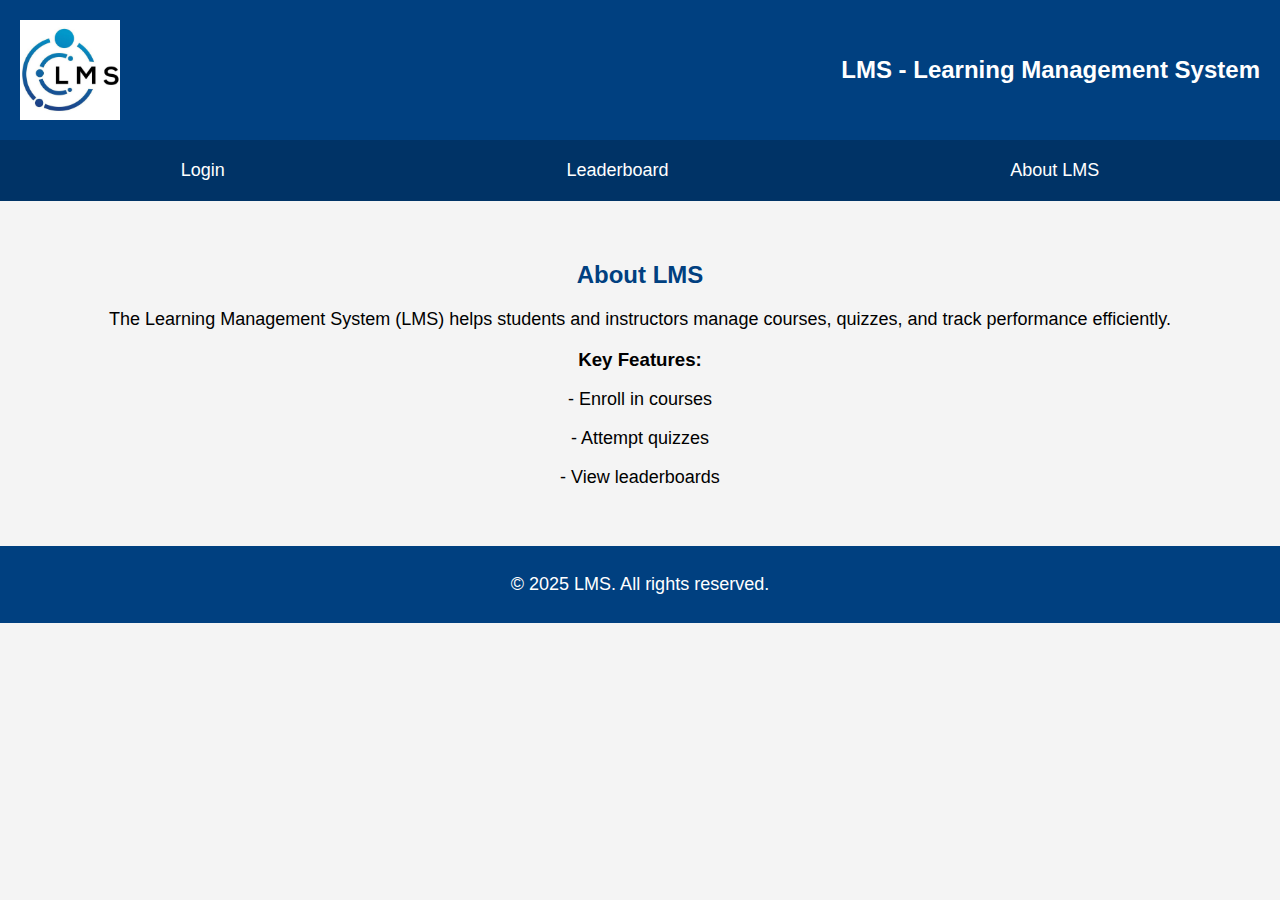
<file: index.html>
<!-- Mamoon Khan: 30223013
Aadil Bashir: 30213437  -->

<!DOCTYPE html>
<html lang="en">
<head>
    <meta charset="UTF-8">
    <meta name="viewport" content="width=device-width, initial-scale=1.0">
    <title>LMS Homepage</title>
    <link rel="stylesheet" type="text/css" href="styles.css">
</head>
<body>
    <header>
        <img src="logo.jpg" alt="LMS Logo" style="width: 100px; height: 100px;">
        <h1>LMS - Learning Management System</h1>
    </header>

    <div>
        <nav>
            <a href="login.html">Login</a> 
            <a href="leaderboard.html">Leaderboard</a> 
            <a href="#about">About LMS</a>
        </nav>
    </div>

    <main class="index">
        <section id="about">
            <h2>About LMS</h2>
            <p>The Learning Management System (LMS) helps students and instructors manage courses, quizzes, and track performance efficiently.</p>
            <h3>Key Features:</h3>
            <div>
                <p>- Enroll in courses</p>
                <p>- Attempt quizzes</p>
                <p>- View leaderboards</p>
            </div>
        </section>
    </main>

    <footer>
        <p>&copy; 2025 LMS. All rights reserved.</p>
    </footer>
</body>
</html>
</file>
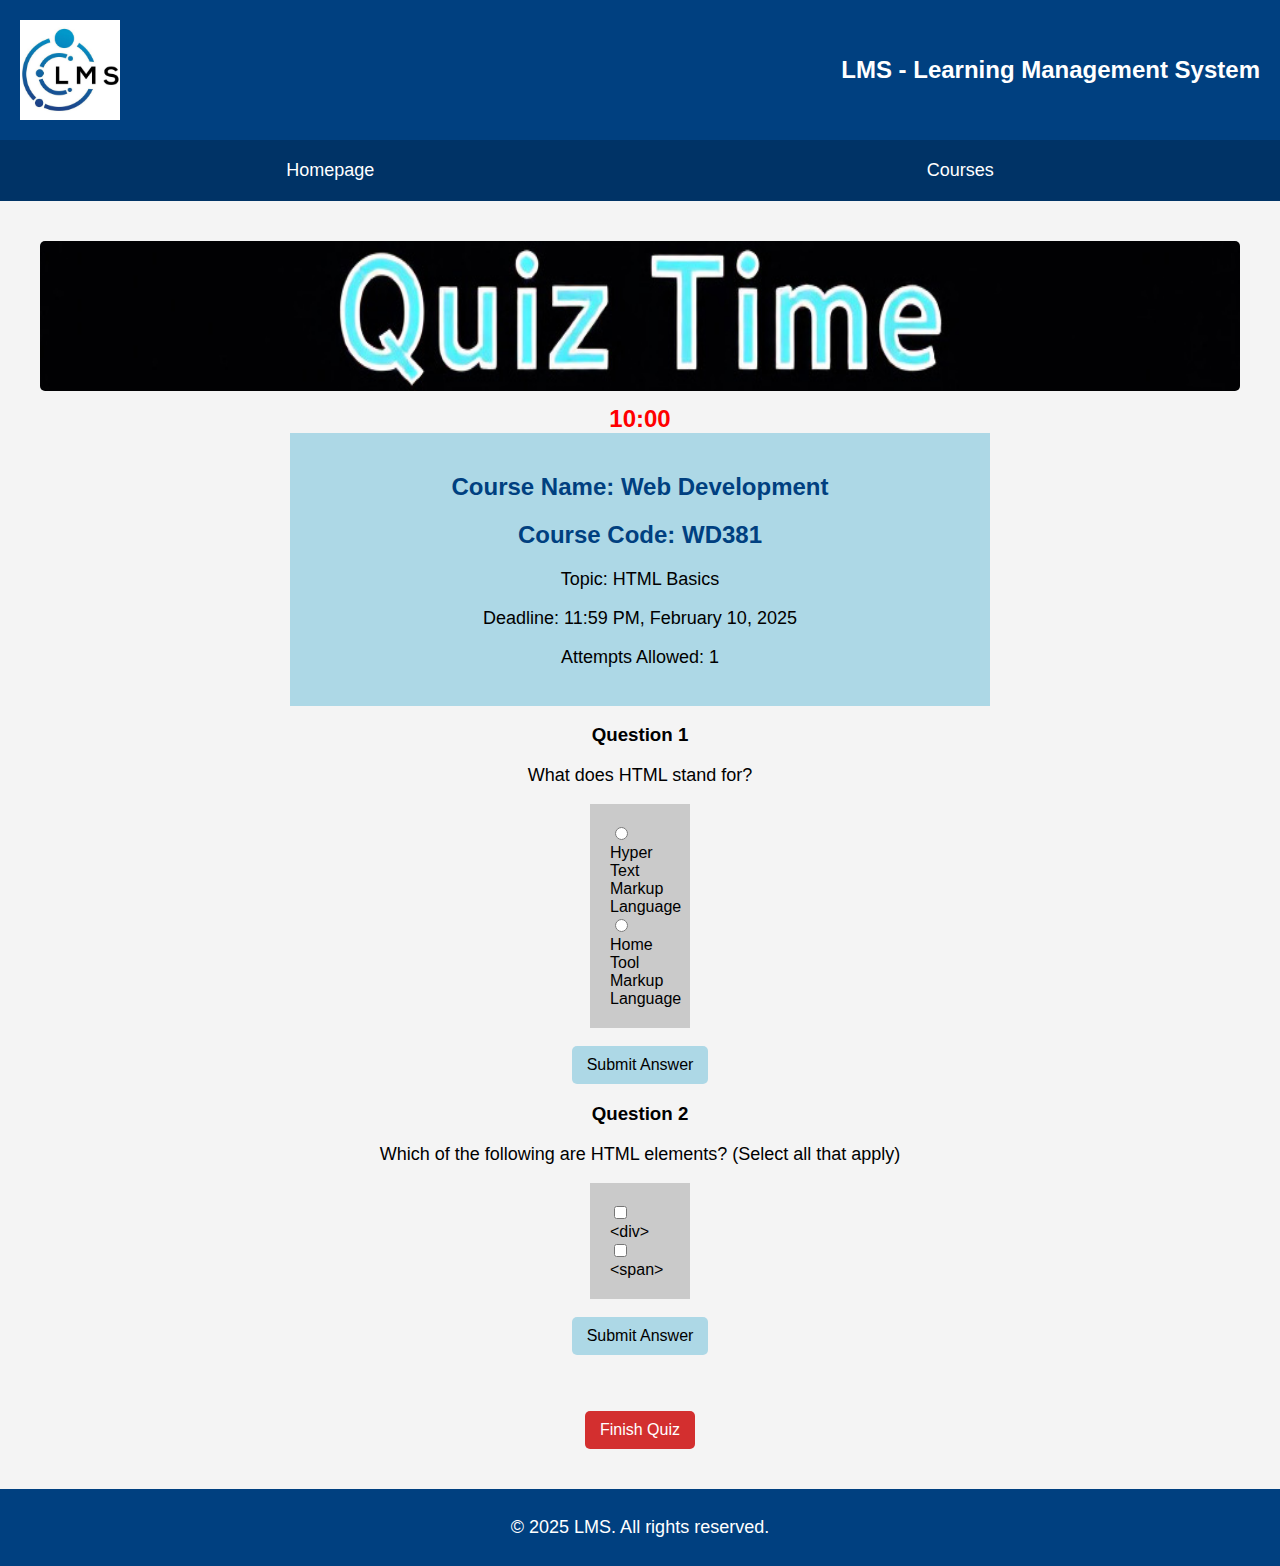
<file: attempt_quiz.html>
<!DOCTYPE html>
<html lang="en">
<head>
    <meta charset="UTF-8">
    <meta name="viewport" content="width=device-width, initial-scale=1.0">
    <title>Attempt Quiz - LMS</title>
    <link rel="stylesheet" type="text/css" href="styles.css">
</head>
<body>
    <header>
        <img src="logo.jpg" alt="LMS Logo" style="width: 100px; height: 100px;">
        <h1>LMS - Learning Management System</h1>
    </header>
    <div>
        <nav>
            <a href="index.html">Homepage</a>
            <a href="course_view.html">Courses</a> 
        </nav>
    </div>
    <main class="attemptquiz">
        <img src="banner.jpg" alt="Quiz Banner" style="width: 100%;">

        <!-- Timer Display -->
        <div id="quiz-timer" style="font-size: 24px; font-weight: bold; color: red; text-align: center; margin-top: 10px;"></div>

        <div class="quizdetails">
            <h2>Course Name: Web Development</h2>
            <h2>Course Code: WD381</h2>
            <p>Topic: HTML Basics</p>
            <p>Deadline: 11:59 PM, February 10, 2025</p>
            <p>Attempts Allowed: 1</p>
        </div>

        <form id="quiz-form">
            <h3>Question 1</h3>
            <p>What does HTML stand for?</p>
            <div class="Qs">
                <label><input type="radio" name="q1" value="Hyper Text Markup Language"> Hyper Text Markup Language</label><br>
                <label><input type="radio" name="q1" value="Home Tool Markup Language"> Home Tool Markup Language</label><br>
            </div>
            <br>
            <button type="button" class="ans" id="submit-q1">Submit Answer</button>

            <h3>Question 2</h3>
            <p>Which of the following are HTML elements? (Select all that apply)</p>
            <div class="Qs">
                <label><input type="checkbox" name="q2" value="<div>"> &lt;div&gt;</label><br>
                <label><input type="checkbox" name="q2" value="<span>"> &lt;span&gt;</label><br>
            </div>
            <br>
            <button type="button" class="ans" id="submit-q2">Submit Answer</button>
        </form>

        <p id="quiz-result" style="font-size: 20px; font-weight: bold; color: green; text-align: center;"></p>

        <br><br>
        <button class="FinQz" id="finish-quiz">Finish Quiz</button>
    </main>
    <footer>
        <p>&copy; 2025 LMS. All rights reserved.</p>
    </footer>

    <!-- JavaScript -->
   
    <script>
        document.addEventListener("DOMContentLoaded", function () {
            // Timer Logic
            let timeLeft = 600;
            const timerElement = document.getElementById("quiz-timer");
            timerElement.textContent = formatTime(timeLeft);
    
            const timer = setInterval(() => {
                timeLeft--;
                timerElement.textContent = formatTime(timeLeft);
                if (timeLeft <= 0) {
                    clearInterval(timer);
                    alert("Time's up! Redirecting to leaderboard...");
                    window.location.href = "leaderboard.html";
                }
            }, 1000);
    
            function formatTime(seconds) {
                const min = Math.floor(seconds / 60);
                const sec = seconds % 60;
                return `${min}:${sec < 10 ? '0' : ''}${sec}`;
            }
    
            let score = 0;
            let q1Score = 0;
            let q2Score = 0;
            let q1Answered = false;
            let q2Answered = false;
    
            // Q1 Submission (Resets and Recalculates)
            document.getElementById("submit-q1").addEventListener("click", function () {
                const q1 = document.querySelector("input[name='q1']:checked");
                if (!q1) {
                    alert("Please select an answer for Question 1 before submitting.");
                    return;
                }
    
                // Reset previous Q1 score
                score -= q1Score;
                q1Score = 0;
    
                if (q1.value === "Hyper Text Markup Language") {
                    q1Score = 50; // Correct answer gives 50 points
                }
    
                score += q1Score;
                q1Answered = true;
                alert("Question 1 submitted!");
            });
    
            // Q2 Submission (Resets and Recalculates)
            document.getElementById("submit-q2").addEventListener("click", function () {
                if (!q1Answered) {
                    alert("You must answer and submit Question 1 before submitting Question 2.");
                    return;
                }
    
                const q2 = document.querySelectorAll("input[name='q2']:checked");
    
                if (q2.length === 0) {
                    alert("Please select at least one answer for Question 2 before submitting.");
                    return;
                }
    
                // Reset previous Q2 score
                score -= q2Score;
                q2Score = 0;
    
                // Define correct answers
                const correctAnswers = new Set(["<div>", "<span>"]);
                const selectedAnswers = new Set(Array.from(q2).map(option => option.value));
    
                // If extra incorrect options are selected, give 0 points
                if (selectedAnswers.size > correctAnswers.size) {
                    q2Score = 0;
                } else {
                    selectedAnswers.forEach(answer => {
                        if (correctAnswers.has(answer)) {
                            q2Score += 25;
                        }
                    });
                }
    
                score += q2Score;
                q2Answered = true;
    
                // Display Final Score
                document.getElementById("quiz-result").textContent = `Final Score: ${score}/100`;
                alert("Final score displayed!");
            });
    
            // Finish Quiz (Only Redirect if Both Questions Were Answered)
            document.getElementById("finish-quiz").addEventListener("click", function () {
                if (!q1Answered || !q2Answered) {
                    alert("You must answer and submit all questions before finishing the quiz.");
                    return;
                }
                window.location.href = "leaderboard.html";
            });
        });
        
        // instructions were not clear on exact reuirments, so we chose when rediection occured and when alert mesaages popped up by ourselves.
    </script>
    

    
</body>
</html>
</file>
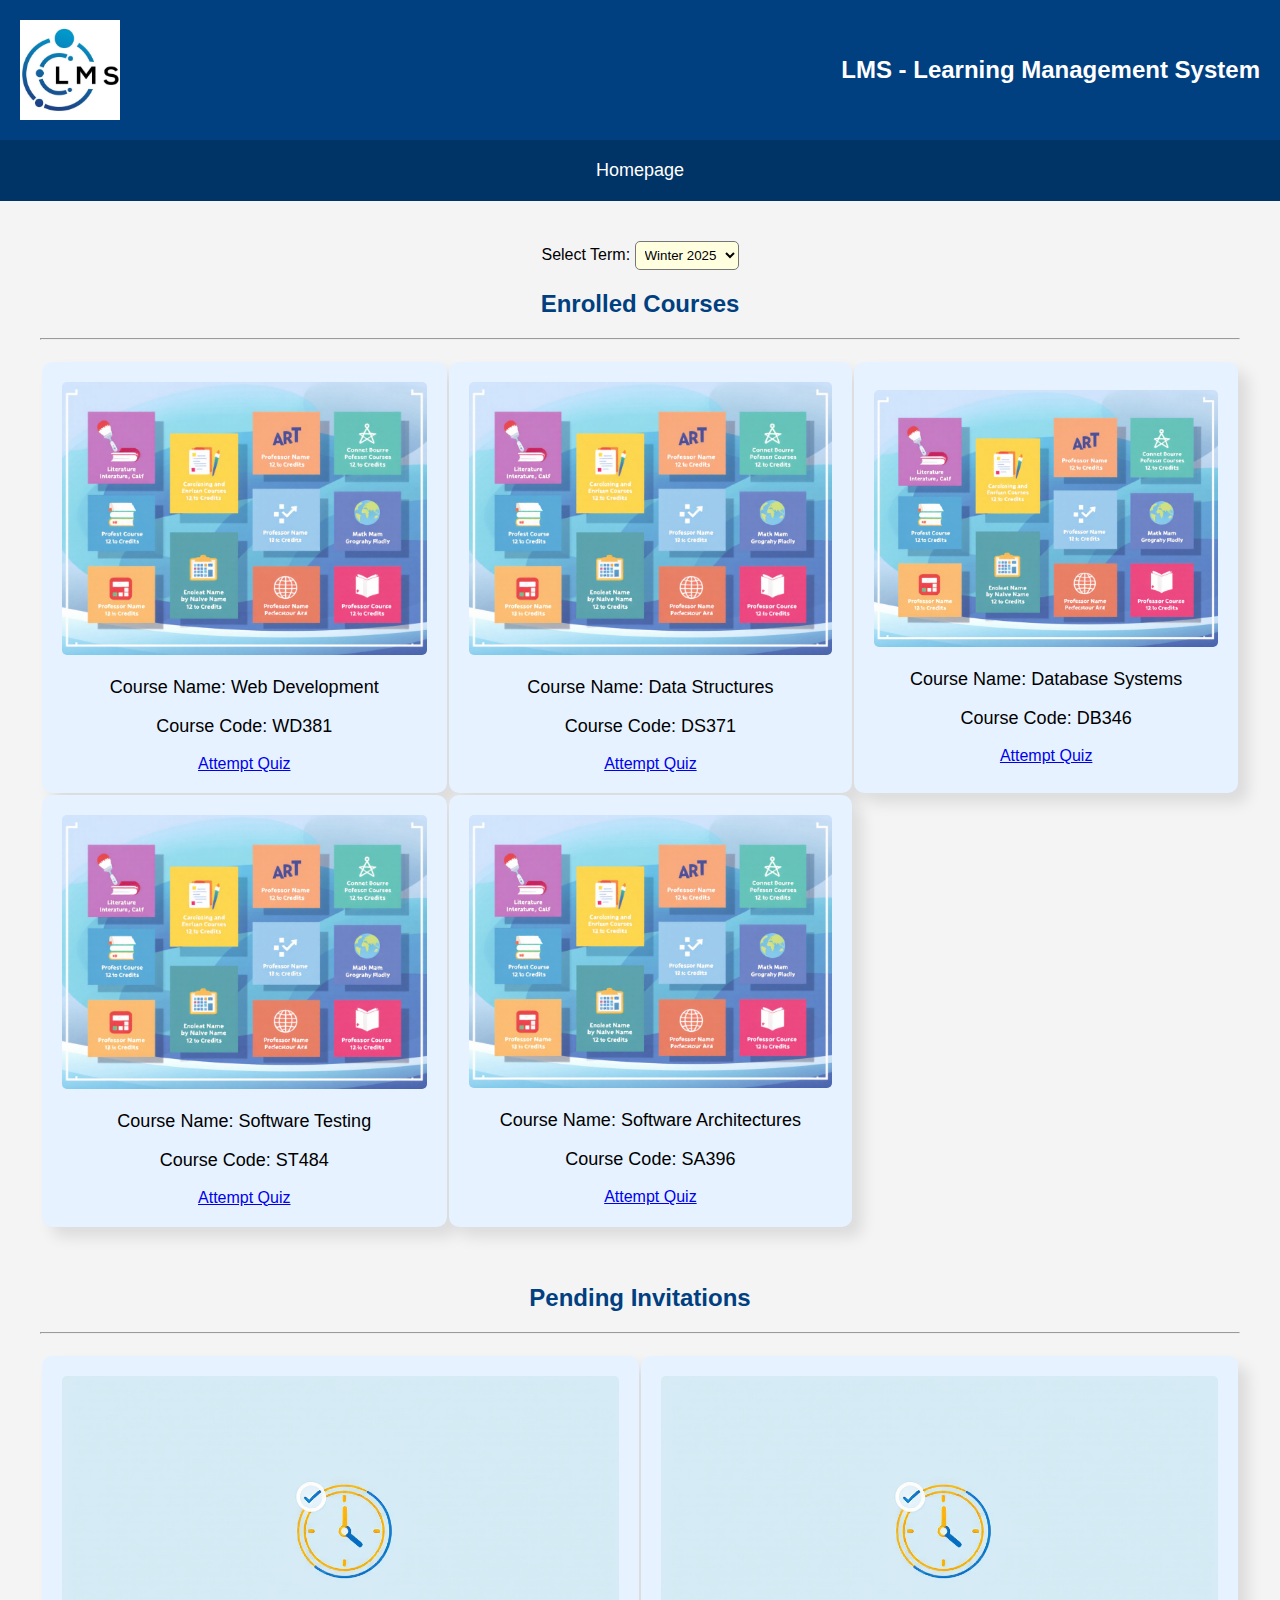
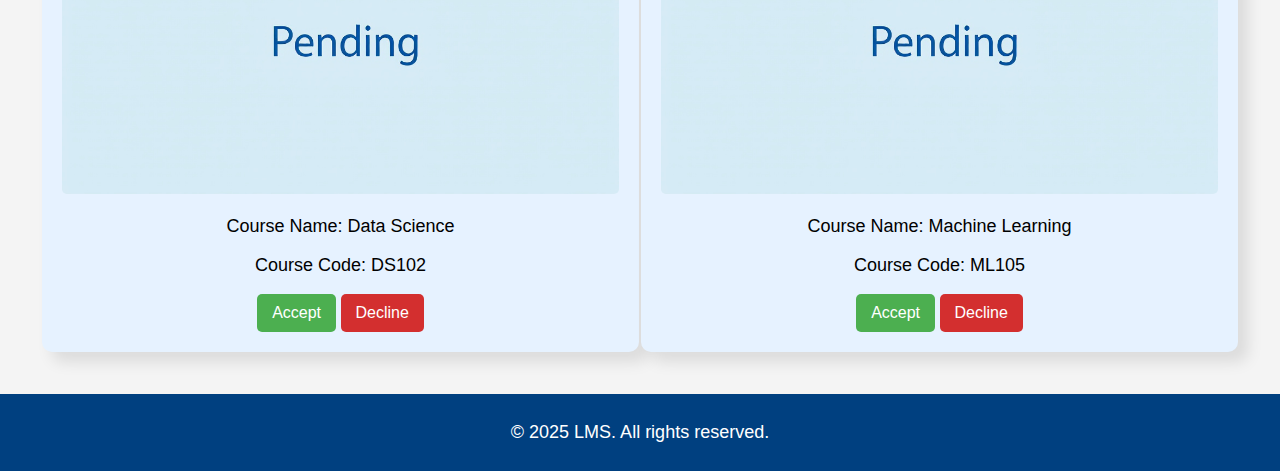
<file: course_view.html>
<!DOCTYPE html>
<html lang="en">
<head>
    <meta charset="UTF-8">
    <meta name="viewport" content="width=device-width, initial-scale=1.0">
    <title>Course View - LMS</title>
    <link rel="stylesheet" type="text/css" href="styles.css">
</head>
<body>
    <header>
        <img src="logo.jpg" alt="LMS Logo" style="width: 100px; height: 100px;">
        <h1>LMS - Learning Management System</h1>
    </header>
    <div>
        <nav>
            <a href="index.html">Homepage</a>
        </nav>
    </div>
    
    <main class="courseview">
        <label for="term">Select Term:</label>
        <select id="term" name="term">
            <option value="Winter 2025">Winter 2025</option>
            <option value="Winter 2024">Winter 2024</option>
            <option value="Fall 2025">Fall 2025</option>
            <option value="Fall 2024">Fall 2024</option>
        </select>
        
        <section class="Enrolled">
			<!-- Courses in which the student is enrolled -->
            <!-- Display Course 1, 2, and 3 in the same line -->
            <h2>Enrolled Courses</h2>
            <hr>
            <table class="cv">
				<tr>
					<td>
						<div>
                            <img src="course1.jpg" alt="Course 1">
                            <p>Course Name: Web Development</p>
                            <p>Course Code: WD381</p>
                            <a href="attempt_quiz.html">Attempt Quiz</a>
                        </div>
					</td>
					<td>
						<div>
                            <img src="course1.jpg" alt="Course 1">
                            <p>Course Name: Data Structures</p>
                            <p>Course Code: DS371</p>
                            <a href="attempt_quiz.html">Attempt Quiz</a>
                        </div>
					</td>
                    <td>
						<div>
                            <img src="course1.jpg" alt="Course 1">
                            <p>Course Name: Database Systems</p>
                            <p>Course Code: DB346</p>
                            <a href="attempt_quiz.html">Attempt Quiz</a>
                        </div>
					</td>
				</tr>
				<!-- Display Course 4 and 5 in the same line -->
				<tr>
					<td>
						<div>
                            <img src="course1.jpg" alt="Course 1">
                            <p>Course Name: Software Testing</p>
                            <p>Course Code: ST484</p>
                            <a href="attempt_quiz.html">Attempt Quiz</a>
                        </div>
					</td>
					<td>
						<div>
                            <img src="course1.jpg" alt="Course 1">
                            <p>Course Name: Software Architectures</p>
                            <p>Course Code: SA396</p>
                            <a href="attempt_quiz.html">Attempt Quiz</a>
                        </div>
					</td>
				</tr>
            </table> 
        </section>
        
        <div>
        </div>
        <br>
        <br>
        <section class="Pending">
			<!-- Courses in which the student is enrolled -->
            <!-- Display Course 1, 2, and 3 in the same line -->
            <h2>Pending Invitations</h2>
            <hr>
            <table class="cv">
				<tr>
					<td>
                        <div>
                            <img src="course2.jpg" alt="Course 2">
                            <p>Course Name: Data Science</p>
                            <p>Course Code: DS102</p>
                            <button class="accept">Accept</button>
                            <button class="decline">Decline</button>
                        </div>
                    </td> 
                    <td>
                        <div>
                            <img src="course2.jpg" alt="Course 2">
                            <p>Course Name: Machine Learning</p>
                            <p>Course Code: ML105</p>
                            <button class="accept">Accept</button>
                            <button class="decline">Decline</button>
                        </div>
                    </td> 
                </tr>
            </table>
        </section>
    </main>
    <footer>
        <p>&copy; 2025 LMS. All rights reserved.</p>
    </footer>

    <!-- ####################### Add JavaScript functionality to handle course enrollment, hover effects, and pending invitations ####################### -->
    <script>
        document.addEventListener("DOMContentLoaded", function () {
            // Course Enrollment Handling
            const pendingCourses = document.querySelectorAll(".Pending .cv td");
            pendingCourses.forEach((course) => {
                const acceptBtn = course.querySelector(".accept");
                const declineBtn = course.querySelector(".decline");
    
                acceptBtn.addEventListener("click", function () {
                    moveToEnrolled(course);
                });
    
                declineBtn.addEventListener("click", function () {
                    course.remove(); // Remove course if declined
                });
            });
    
            function moveToEnrolled(course) {
                const enrolledSection = document.querySelector(".Enrolled .cv");
    
                // Change course image from pending to enrolled version
                const courseImage = course.querySelector("img");
                if (courseImage.src.includes("course2.jpg")) {
                    courseImage.src = "course1.jpg";
                }
    
                enrolledSection.appendChild(course);
                course.querySelector(".accept").remove();
                course.querySelector(".decline").remove();
            }
    
            // Handle Hover Effect (Ensuring it works)
            const courseTiles = document.querySelectorAll(".cv td div"); // Selects all course containers
            courseTiles.forEach((tile) => {
                tile.addEventListener("mouseover", function () {
                    tile.style.backgroundColor = "#ffffff"; // Change on hover
                });
    
                tile.addEventListener("mouseout", function () {
                    tile.style.backgroundColor = ""; // Reset background
                });
            });
        });
    </script>
    
    
</body>
</html>
</file>
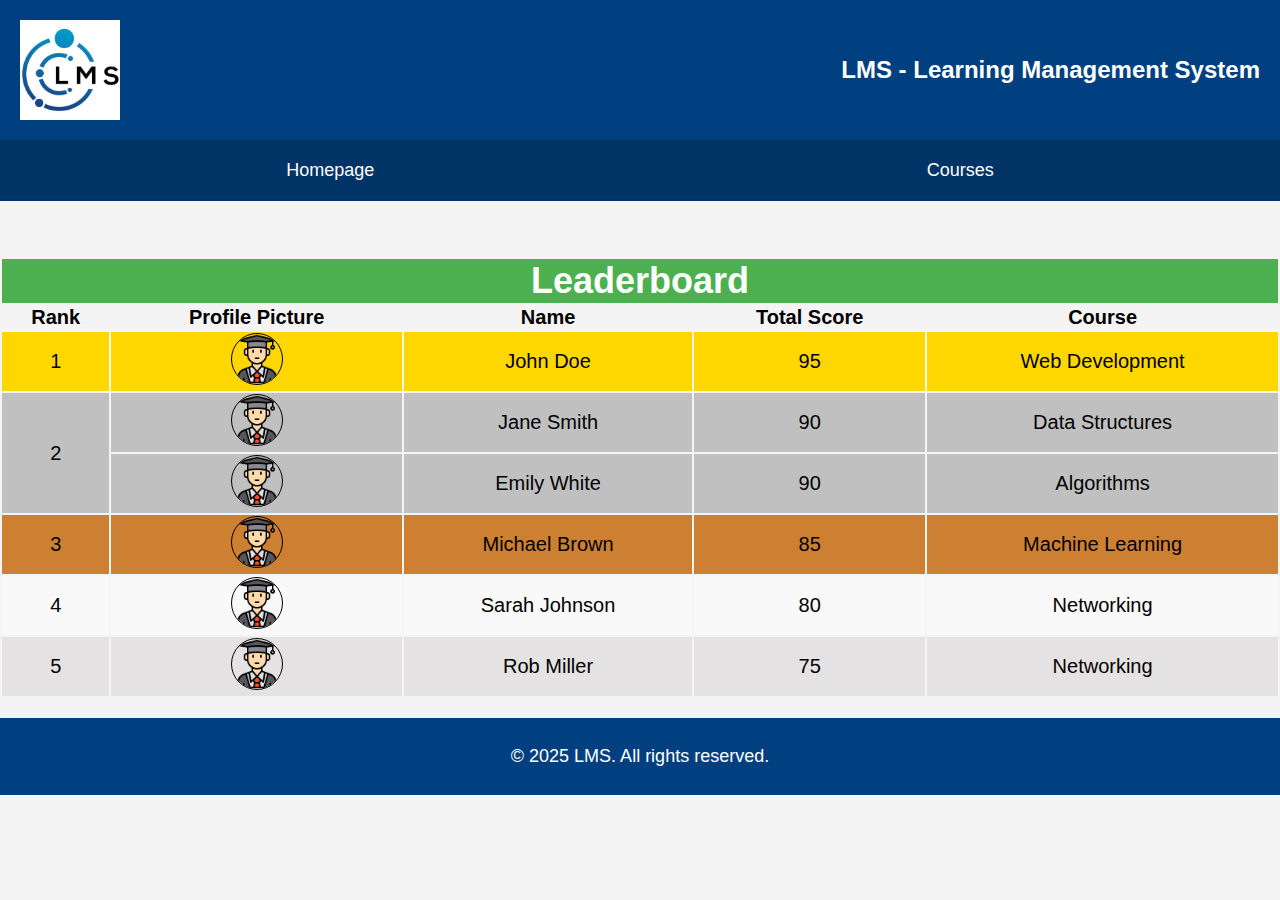
<file: leaderboard.html>
<!DOCTYPE html>
<html lang="en">
<head>
    <meta charset="UTF-8">
    <meta name="viewport" content="width=device-width, initial-scale=1.0">
    <title>Leaderboard - LMS</title>
    <link rel="stylesheet" type="text/css" href="styles.css">
</head>
<body>
    <header>
        <img src="logo.jpg" alt="LMS Logo" style="width: 100px; height: 100px;">
        <h1>LMS - Learning Management System</h1>        
    </header>

    <div>
        <nav>
            <a href="index.html">Homepage</a>
            <a href="course_view.html">Courses</a> 
        </nav>
    </div>

    <main class="leaderboard">
        <br>
        <br>
        <table class="leadertab">
            <tr class="heading">
                <th colspan="5">Leaderboard</th>
            </tr>
            <tr>
                <th>Rank</th>
                <th>Profile Picture</th>
                <th>Name</th>
                <th>Total Score</th>
                <th>Course</th>
            </tr>
            <tr class="first">
                <td>1</td>
                <td><img src="student.png" alt="Profile Picture" style="width: 50px; height: 50px;"></td>
                <td>John Doe</td>
                <td>95</td>
                <td>Web Development</td>
            </tr>
            <tr class="second">
                <td rowspan="2">2</td>
                <td><img src="student.png" alt="Profile Picture" style="width: 50px; height: 50px;"></td>
                <td>Jane Smith</td>
                <td>90</td>
                <td>Data Structures</td>
            </tr>
            <tr class="second">
                <td><img src="student.png" alt="Profile Picture" style="width: 50px; height: 50px;"></td>
                <td>Emily White</td>
                <td>90</td>
                <td>Algorithms</td>
            </tr>
            <tr class="third">
                <td>3</td>
                <td><img src="student.png" alt="Profile Picture" style="width: 50px; height: 50px;"></td>
                <td>Michael Brown</td>
                <td>85</td>
                <td>Machine Learning</td>
            </tr>
            <tr class="odd">
                <td>4</td>
                <td><img src="student.png" alt="Profile Picture" style="width: 50px; height: 50px;"></td>
                <td>Sarah Johnson</td>
                <td>80</td>
                <td>Networking</td>
            </tr>
            <tr class="even">
                <td>5</td>
                <td><img src="student.png" alt="Profile Picture" style="width: 50px; height: 50px;"></td>
                <td>Rob Miller</td>
                <td>75</td>
                <td>Networking</td>
            </tr>
        </table>
    </main>

    <footer>
        <p>&copy; 2025 LMS. All rights reserved.</p>
    </footer>
</body>
</html>
</file>
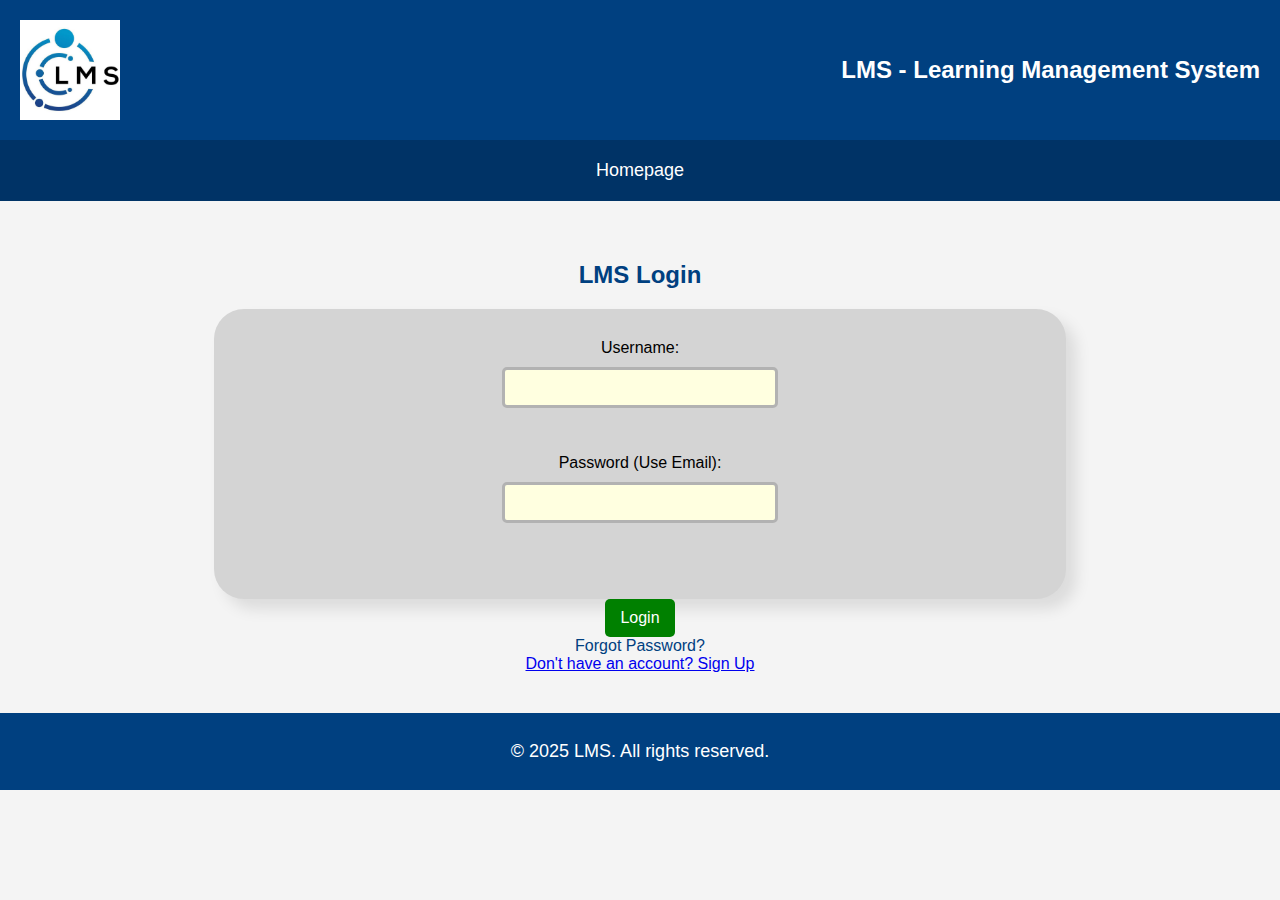
<file: login.html>
<!DOCTYPE html>
<html lang="en">
<head>
    <meta charset="UTF-8">
    <meta name="viewport" content="width=device-width, initial-scale=1.0">
    <title>Login - LMS</title>
    <link rel="stylesheet" type="text/css" href="styles.css">
</head>
<body>
    <header>
        <img src="logo.jpg" alt="LMS Logo" style="width: 100px; height: 100px;">
        <h1>LMS - Learning Management System</h1>
    </header>
    <div>
        <nav>
            <a href="index.html">Homepage</a>
        </nav>
    </div>
    
    <main class="login">
        <h2>LMS Login</h2>
        <form id="loginForm">
            <div class="loginform">
                <label for="username">Username:</label>
                <input type="text" id="username" name="username" required><br><br>

                <label for="password">Password (Use Email):</label>
                <input type="password" id="password" name="password" required><br><br>
            </div>
            <button class="login-btn" type="submit">Login</button>
        </form> 

        <a href="#">Forgot Password?</a><br>
        <a href="signup.html">Don't have an account? Sign Up</a>

        <div id="feedbackBox" class="feedback"></div>
    </main>
    
    <footer>
        <p>&copy; 2025 LMS. All rights reserved.</p>
    </footer>

    <!-- ###################### JavaScript for API Validation ###################### -->
    <script>
        document.getElementById("loginForm").addEventListener("submit", async function(event) {
            event.preventDefault();
            let username = document.getElementById("username").value.trim();
            let password = document.getElementById("password").value.trim();
            let feedbackBox = document.getElementById("feedbackBox");
            let errors = [];

            feedbackBox.innerHTML = ""; // Clear previous messages

            try {
                let response = await fetch("https://jsonplaceholder.typicode.com/users");
                let users = await response.json();

                // Find user by username
                let user = users.find(u => u.username.toLowerCase() === username.toLowerCase());

                if (!user) {
                    errors.push("Invalid username or password!");
                } else if (user.email !== password) {
                    errors.push("Invalid username or password!");
                }

                if (errors.length > 0) {
                    feedbackBox.innerHTML = errors.join("<br>");
                    feedbackBox.style.display = "block";
                } else {
                    feedbackBox.innerHTML = "Login successful! Redirecting...";
                    feedbackBox.style.display = "block";
                    
                    setTimeout(() => { 
                        window.location.href = "course_view.html"; 
                    }, 2000);
                }
            } catch (error) {
                feedbackBox.innerHTML = "Error connecting to the server. Please try again later.";
                feedbackBox.style.display = "block";
            }
        });
    </script>
</body>
</html>
</file>
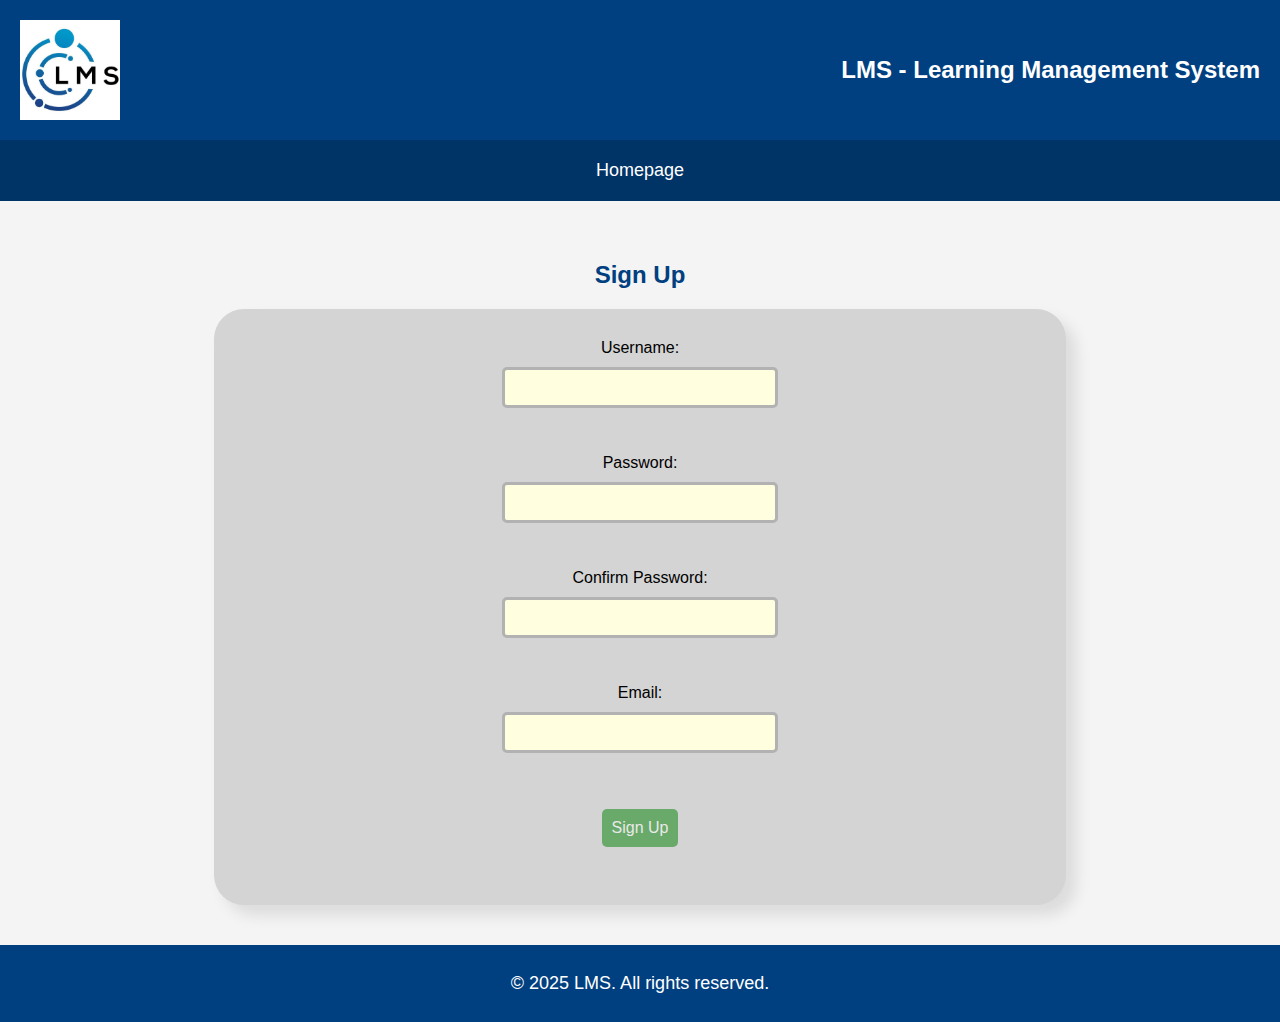
<file: signup.html>
<!DOCTYPE html>
<html lang="en">
<head>
    <meta charset="UTF-8">
    <meta name="viewport" content="width=device-width, initial-scale=1.0">
    <title>Signup</title>
    <link rel="stylesheet" type="text/css" href="styles.css">
</head>
<body>
    <header>
        <img src="logo.jpg" alt="LMS Logo" style="width: 100px; height: 100px;">
        <h1>LMS - Learning Management System</h1>
    </header>
    <div>
        <nav>
            <a href="index.html">Homepage</a>
        </nav>
    </div>
    
    <main class="login">
        <h2>Sign Up</h2>
        <form id="signupForm" class="signup">
            <label for="username">Username:</label>
            <input type="text" id="username" name="username" required><br><br>
            
            <label for="password">Password:</label>
            <input type="password" id="password" name="password" required><br><br>
            
            <label for="confirm-password">Confirm Password:</label>
            <input type="password" id="confirm-password" name="confirm-password" required><br><br>
            
            <label for="email">Email:</label>
            <input type="email" id="email" name="email" required><br><br>

            <button class="signup-btn" type="submit">Sign Up</button><br>
        </form>
        
        <!-- Messages Box -->
        <div id="feedbackBox" class="feedback"></div>
    </main>

    <footer>
        <p>&copy; 2025 LMS. All rights reserved.</p>
    </footer>

    <script>
        document.getElementById("signupForm").addEventListener("submit", function(event) {
            event.preventDefault();
            validateForm();
        });

        function showFeedback(messages) {
            const feedbackBox = document.getElementById("feedbackBox");
            feedbackBox.innerHTML = messages.join("<br>");
            feedbackBox.style.display = "block";

            // Messages box styling
            feedbackBox.style.border = "1px solid black";
            feedbackBox.style.backgroundColor = "white";
            feedbackBox.style.color = "black";
            feedbackBox.style.padding = "10px";
            feedbackBox.style.marginTop = "10px";
            feedbackBox.style.textAlign = "center";
        }

        function validateUsername() {
            let errors = [];
            let username = document.getElementById("username").value.trim();
            let regex = /^[a-zA-Z][a-zA-Z0-9-_]{2,19}$/;

            if (!regex.test(username)) {
                errors.push("Invalid username (Reason: Must start with a letter, be 3-20 characters long, and only contain letters, numbers, hyphens, and underscores).");
            }
            return errors;
        }

        function validatePassword() {
            let errors = [];
            var password = document.getElementById("password").value;
            var confirm_password = document.getElementById("confirm-password").value;

            // regex allowing special characters
            const regex = /^(?=.*[a-z])(?=.*[A-Z])(?=.*\d)(?=.*[!@#$%^&*()\-_=\+\[\]{}|;:'",.<>?/`~])[A-Za-z\d!@#$%^&*()\-_=\+\[\]{}|;:'",.<>?/`~]{8,}$/;

            if (!regex.test(password)) {
                errors.push("Invalid password. Password must be at least 8 characters long, contain at least one uppercase letter, one lowercase letter, one number, and one special character.");
            }
            if (password !== confirm_password) {
                errors.push("Passwords do not match.");
            }
            return errors;
        }


        function validateEmail() {
            let errors = [];
            let email = document.getElementById("email").value.trim();

            //  regex for domain extension 
            let regex = /^[a-zA-Z0-9._%+-]+@[a-zA-Z0-9.-]+\.[a-zA-Z]{2,}$/;

            if (!regex.test(email)) {
                errors.push("Invalid email (Reason: Must be in format username@example.com and contain a valid domain).");
            }
            return errors;
        }

        function validateForm() {
            let allErrors = [];

            allErrors = allErrors.concat(validateUsername());
            allErrors = allErrors.concat(validatePassword());
            allErrors = allErrors.concat(validateEmail());

            if (allErrors.length > 0) {
                showFeedback(allErrors);
                return;
            } else {
                showFeedback(["Signup successful! Redirecting to login..."]);
                setTimeout(() => { window.location.href = "login.html"; }, 2000);
            }
        }
    </script>
</body>
</html>
</file>
<file: styles.css>
/* Global Styles */
body {
    font-family: Arial, sans-serif;
    margin: 0;
    padding: 0;
    background-color: #f4f4f4;
}

/* Header */
header {
    background-color: #004080; /* Deep blue */
    color: white;
    padding: 20px;
    margin: 0;
    display: flex;
    align-items: center;
    justify-content: space-between; /* Align logo left, text right */
}

header img {
    width: 80px;
    height: 80px;
}

header h1 {
    margin: 0;
    font-size: 24px;
}

/* Navigation Bar */
nav {
    background-color: #003366; /* Dark blue */
    padding: 10px;
    display: flex;
    justify-content: space-around; /* Even spacing */
}

nav a {
    color: white;
    text-decoration: none;
    font-size: 18px;
    padding: 10px 10px;
}

nav a:hover {
    text-decoration: underline;
}

/* Main Content */
main[class="login"], main[class="index"] {
    padding: 20px;
    text-align: center;
    align-items: center;
    
    margin: 20px auto;
    max-width: 90%;
}

/* Login Form */
.signup{
    display: flex;
    flex-direction: column;
    align-items: center;
    background-color: #d4d4d4;
    box-shadow: 10px 10px 15px rgba(0, 0, 0, 0.1);
    border-radius: 30px;
    padding: 30px;
    margin: 0px 150px 0px 150px;
    max-width: 100%;
}
.loginform{
    display: flex;
    flex-direction: column;
    align-items: center;
    background-color: #d4d4d4;
    box-shadow: 10px 10px 15px rgba(0, 0, 0, 0.1);
    border-radius: 30px;
    padding: 30px;
    margin: 0px 150px 0px 150px;
    max-width: 100%;
}

input[type="text"], input[type="password"], input[type="email"] {
    width: 250px;
    padding: 10px;
    margin: 10px 0;
    border-radius: 5px;
    border: 3px solid #b2b2b2;
    background-color: lightyellow;
}

/* Buttons */
main button {
    background-color: #008000;
    color: white;
    padding: 10px 15px;
    border: none;
    cursor: pointer;
    font-size: 16px;
    border-radius: 5px;
}

main button:hover {
    background-color: #006600;
}

main a[href="#"]{
    color: #004080;
    text-decoration: none;
}

main a[href="#"]:hover {
    text-decoration: underline;
}

/* Course View */
main[class="courseview"] {
    padding: 20px;
    text-align: center;
    align-items: center;
    
    margin: 20px;
    max-width: 100%;
}

select{
    background-color: lightyellow;
    border-radius: 5px;
    padding: 5px;
}

table {
    margin-top: 20px;
    width: 100%;
}

table[class="cv"] td {
    text-align: center;
    padding: 20px;
    margin: 0 15px 10px 0;
    background-color: #e6f2ff;
    border-radius: 10px;
    box-shadow: 10px 10px 15px rgba(0, 0, 0, 0.1);
}

table[class="cv"] td img {
    width: 100%;
    border-radius: 5px;
}

/* Pending Courses */
button[class="accept"] {
    background-color: #4CAF50;
}
button[class="accept"]:hover {
    background-color: #265e28;
}

button[class="decline"] {
    background-color: #D32F2F;
}

button[class="decline"]:hover {
    background-color: #821b1b;
}
/* Attempt Quiz */

main[class="attemptquiz"] {
    padding: 20px;
    text-align: center;
    align-items: center;
    
    margin: 20px;
    max-width: 100%;
}

main[class="attemptquiz"] img {
    width: 100%;
    height: 150px;
    border-radius: 5px;
}

main[class="attemptquiz"] div[class="quizdetails"] {
    margin: 0 250px 0 250px;
    background-color: lightblue;
    padding: 20px;
    text-align: center;
}

main[class="attemptquiz"] div[class="Qs"] {
    margin: 0 550px 0 550px;
    background-color: #cacaca;
    padding: 20px;
    text-align: left;
}

button[class="ans"]{
    background-color: lightblue;
    color: black;
}

button[class="ans"]:hover {
    background-color: #003366;
    color: white;
}

button[class="FinQz"] {
    background-color: #D32F2F;
}

button[class="FinQz"]:hover {
    background-color: #821b1b;
}

h2 {
    color: #004080;
}

p {
    font-size: 18px;
}

/* Leaderboard */
main[class="leaderboard"] tr[class="heading"]{
    background-color: #4CAF50; 
    color: white;
    font-size: 36px;
}

table[class="leadertab"]{
    
    border-collapse: separate; 
    width: 100%; 
    text-align: center;
    font-size: 20px;
}

tr[class="first"]{
    background-color: #FFD700;
}

tr[class="second"]{
    background-color: #C0C0C0;
}

tr[class="third"]{
    background-color: #CD7F32;
}

tr[class="odd"]{
    background-color: #f9f9f9;
}

tr[class="even"]{
    background-color: #e4e2e2;
}

table[class="leadertab"] td img {
    width: 100%;
    border-radius: 50px;
    border: 1px solid #000000;
}

/* Footer */
footer {
    background-color: #004080;
    color: white;
    text-align: center;
    padding: 10px;
    margin-top: 20px;
}

/*Signup*/
.signup-btn{
    background-color: #008000;
    color: white;
    padding: 10px;
    border: none;
    cursor: pointer;
    font-size: 16px;
    border-radius: 5px;
    margin: 10px;
    opacity:0.5;
}


.signup-btn:hover {
    background-color: #45A049;
    opacity:1;
}

.error{
    border: 1px solid black;
}
.feedback {
    width: 80%;
    margin: 20px auto;
    padding: 10px;
    border: 1px solid #ccc;
    background-color: #f8f8f8;
    font-size: 16px;
    text-align: left;
    min-height: 50px;
    display: none;
    text-align: center;
}
</file>
